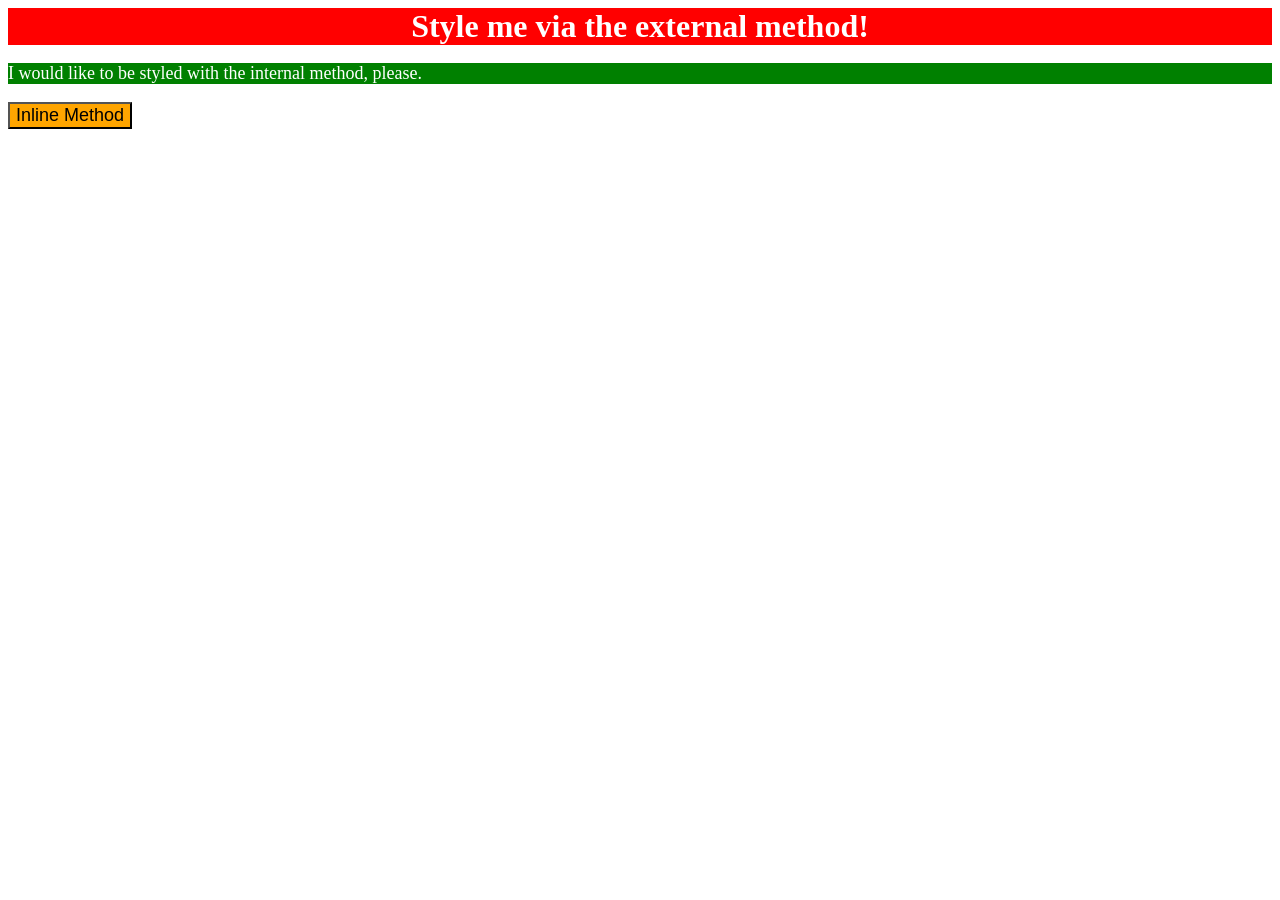
<file: foundations/intro-to-css/01-css-methods/index.html>
<!doctype html>
<html lang="en">
    <head>
        <meta charset="UTF-8" />
        <meta http-equiv="X-UA-Compatible" content="IE=edge" />
        <meta name="viewport" content="width=device-width, initial-scale=1.0" />
        <link rel="stylesheet" href="styles.css" />
        <title>Methods for Adding CSS</title>
        <style>
            p {
                background-color: green;
                color: white;
                font-size: 18px;
            }
        </style>
    </head>
    <body>
        <div>Style me via the external method!</div>
        <p>I would like to be styled with the internal method, please.</p>
        <button style="background-color: orange; font-size: 18px">
            Inline Method
        </button>
    </body>
</html>
</file>
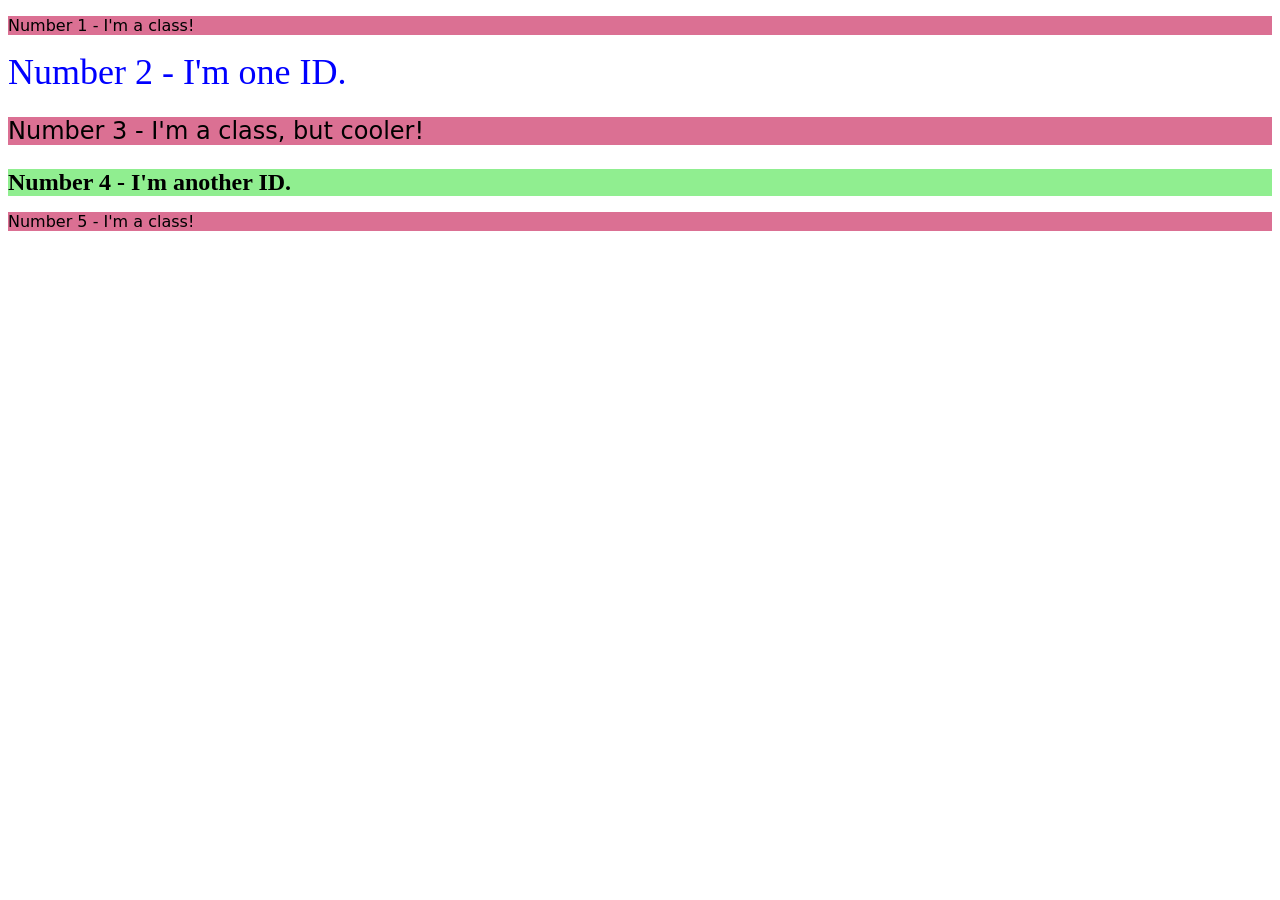
<file: foundations/intro-to-css/02-class-id-selectors/index.html>
<!doctype html>
<html lang="en">
    <head>
        <meta charset="UTF-8" />
        <meta http-equiv="X-UA-Compatible" content="IE=edge" />
        <meta name="viewport" content="width=device-width, initial-scale=1.0" />
        <title>Class and ID Selectors</title>
        <link rel="stylesheet" href="style.css" />
    </head>
    <body>
        <p class="odd-number">Number 1 - I'm a class!</p>
        <div id="second-element">Number 2 - I'm one ID.</div>
        <p class="odd-number third-element">
            Number 3 - I'm a class, but cooler!
        </p>
        <div id="fourth-element">Number 4 - I'm another ID.</div>
        <p class="odd-number">Number 5 - I'm a class!</p>
    </body>
</html>
</file>
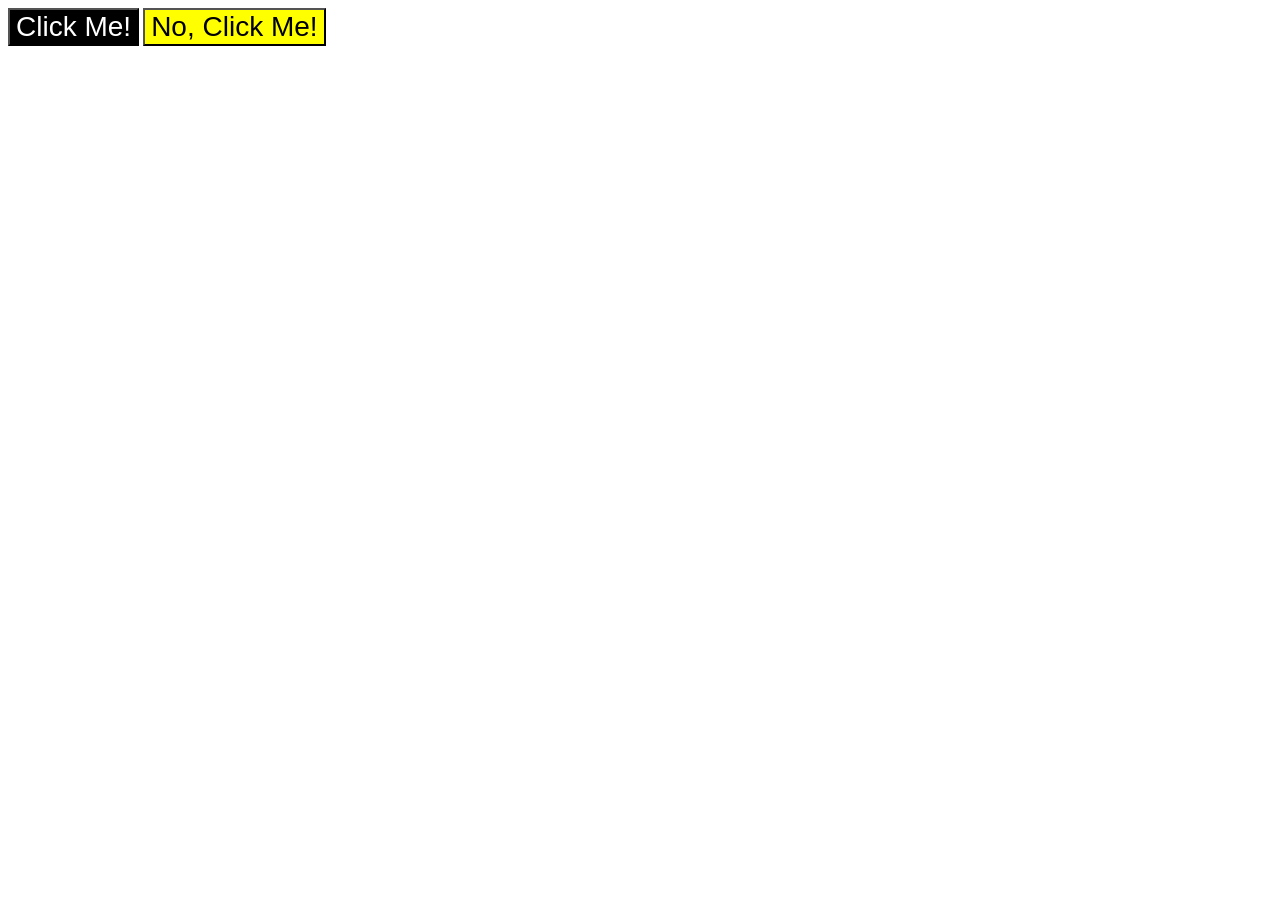
<file: foundations/intro-to-css/03-grouping-selectors/index.html>
<!doctype html>
<html lang="en">
    <head>
        <meta charset="UTF-8" />
        <meta http-equiv="X-UA-Compatible" content="IE=edge" />
        <meta name="viewport" content="width=device-width, initial-scale=1.0" />
        <title>Grouping Selectors</title>
        <link rel="stylesheet" href="style.css" />
    </head>
    <body>
        <button class="first">Click Me!</button>
        <button class="second">No, Click Me!</button>
    </body>
</html>
</file>
<file: foundations/intro-to-css/01-css-methods/styles.css>
div {
    color: white;
    background-color: red;
    font-size: 32px;
    text-align: center;
    font-weight: bold;
}
</file>
<file: foundations/intro-to-css/02-class-id-selectors/style.css>
/* Add CSS Styling */

.odd-number {
    background-color: palevioletred;
    font-family:
        Verdana,
        DejaVu Sans,
        sans-serif;
}

#second-element {
    color: blue;
    font-size: 36px;
}

.third-element {
    font-size: 24px;
}

#fourth-element {
    background-color: lightgreen;
    font-size: 24px;
    font-weight: bold;
}
</file>
<file: foundations/intro-to-css/03-grouping-selectors/style.css>
/* Add CSS Styling */

.first {
    background-color: black;
    color: white;
}

.second {
    background-color: yellow;
}

.first,
.second {
    font-size: 28px;
    font-family:
        Helvetica,
        Times New Roman,
        sans-serif;
}
</file>
